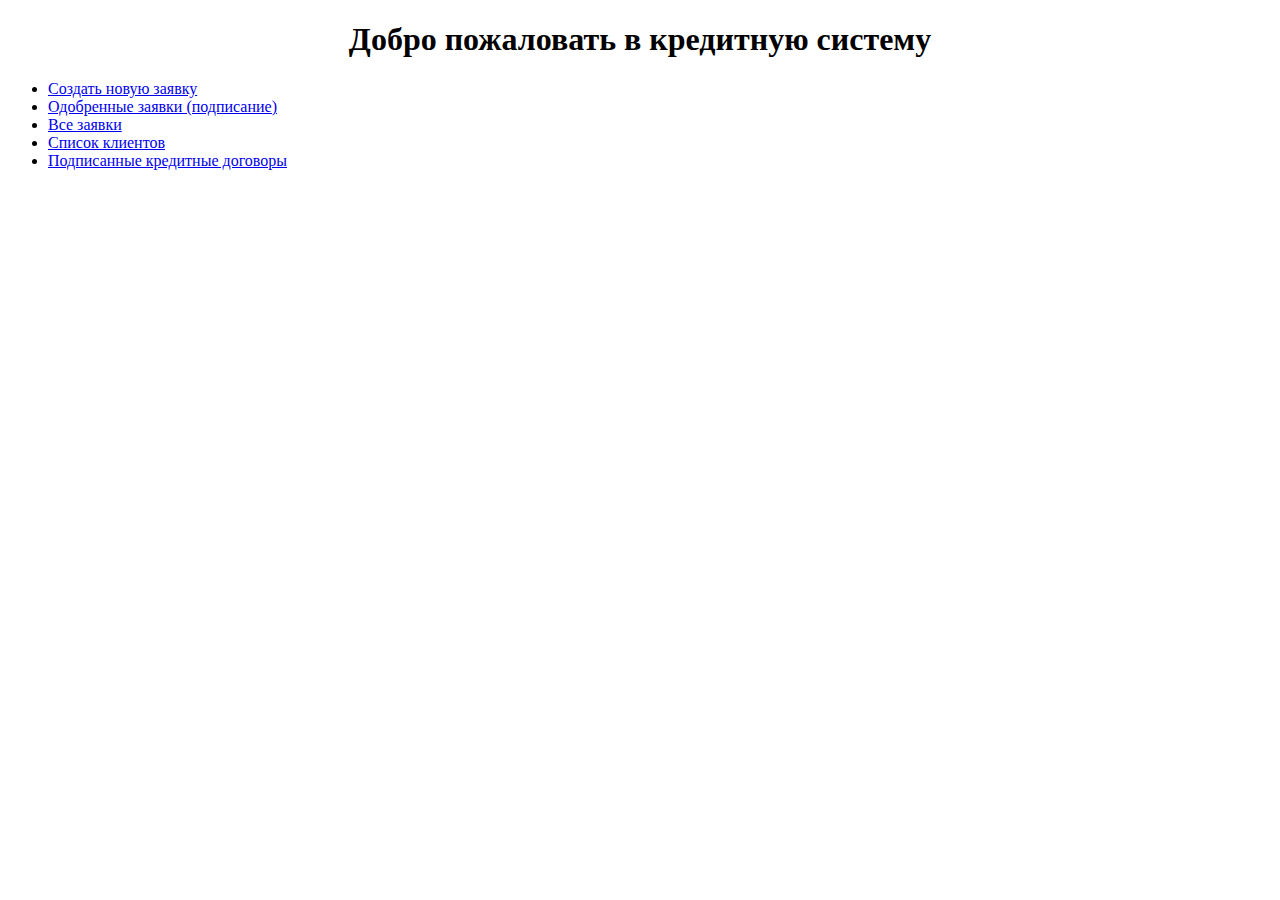
<file: src/main/resources/templates/index.html>
<!doctype html>
<html lang="ru">
<head>
    <meta charset="UTF-8">
    <meta name="viewport"
          content="width=device-width, user-scalable=no, initial-scale=1.0, maximum-scale=1.0, minimum-scale=1.0">
    <meta http-equiv="X-UA-Compatible" content="ie=edge">
    <link rel="stylesheet" th:href="@{/style.css}"/>
    <title>Document</title>
</head>
<body>
<h1 style="text-align: center">Добро пожаловать в кредитную систему</h1>

<ul>
    <li><a href="/applications/new">Создать новую заявку</a></li>
    <li><a href="/applications/approved">Одобренные заявки (подписание)</a></li>
    <li><a href="/applications">Все заявки</a></li>
    <li><a href="/clients">Список клиентов</a></li>
    <li><a href="/applications/contracts">Подписанные кредитные договоры</a></li>
</ul>
</body>
</html>
</file>
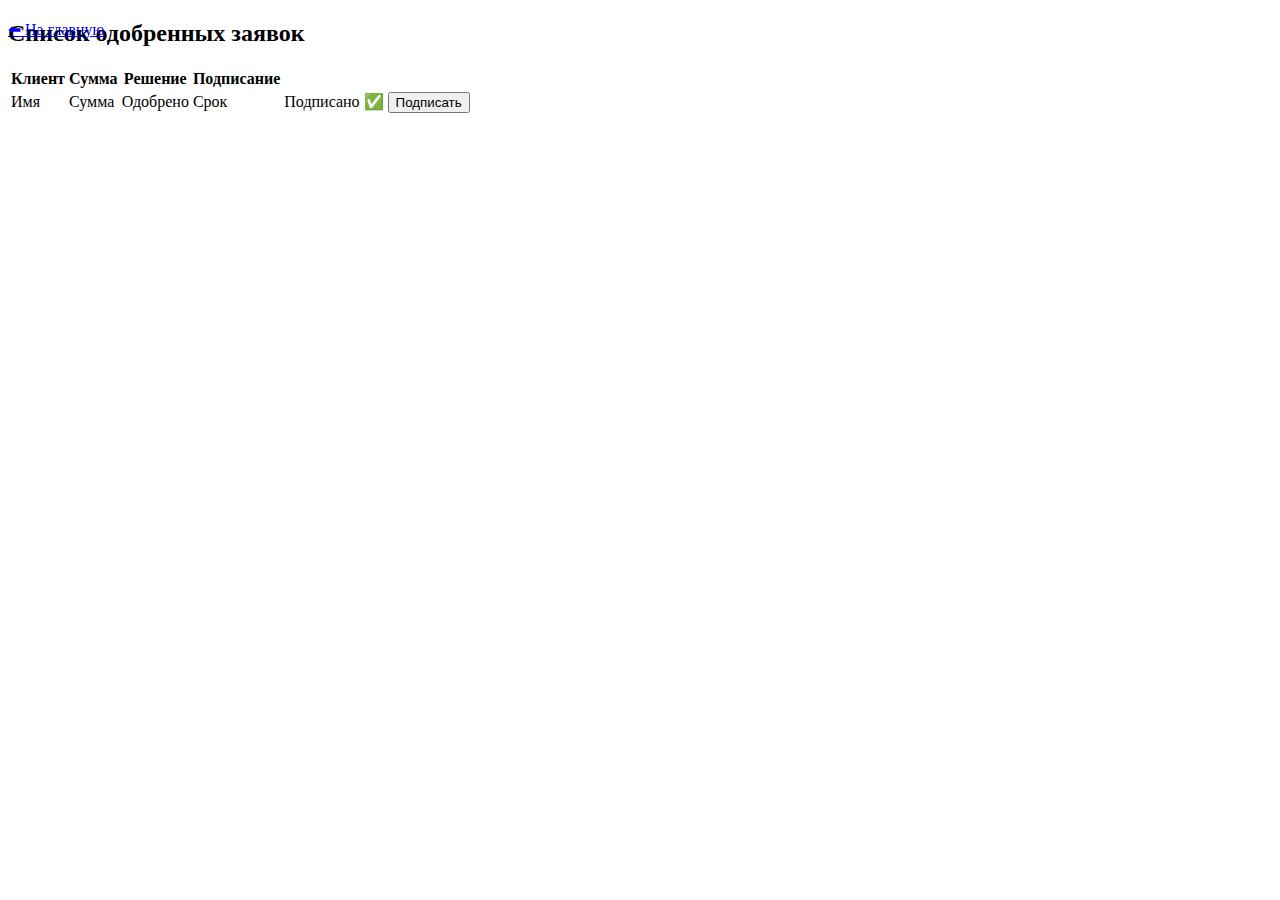
<file: src/main/resources/templates/applications/approved.html>
<!DOCTYPE html>
<html xmlns:th="http://www.thymeleaf.org" lang="ru">
<head>
    <meta charset="UTF-8">
    <link rel="stylesheet" th:href="@{/style.css}"/>
    <title>Одобренные заявки</title>
</head>
<body>
<a href="/" style="position: fixed">⬅ На главную</a>
<h2>Список одобренных заявок</h2>

<table>
    <thead>
    <tr>
        <th>Клиент</th>
        <th>Сумма</th>
        <th>Решение</th>
        <th>Подписание</th>
    </tr>
    </thead>
    <tbody>
    <tr th:each="app : ${loans}">
        <td th:text="${app.client.fullName}">Имя</td>
        <td th:text="${app.desiredAmount}">Сумма</td>
        <td th:text="${app.decision.approvedAmount}">Одобрено</td>
        <td th:text="${app.decision.termInMonths}">Срок</td>
        <td>
            <span th:if="${app.contract != null and app.contract.signed}">Подписано ✅</span>
            <form style="all: initial;" th:if="${app.contract == null}"
                  th:action="@{/applications/{id}/sign(id=${app.id})}"
                  method="post">
                <button type="submit">Подписать</button>
            </form>
        </td>
    </tr>

    </tbody>
</table>
</body>
</html>
</file>
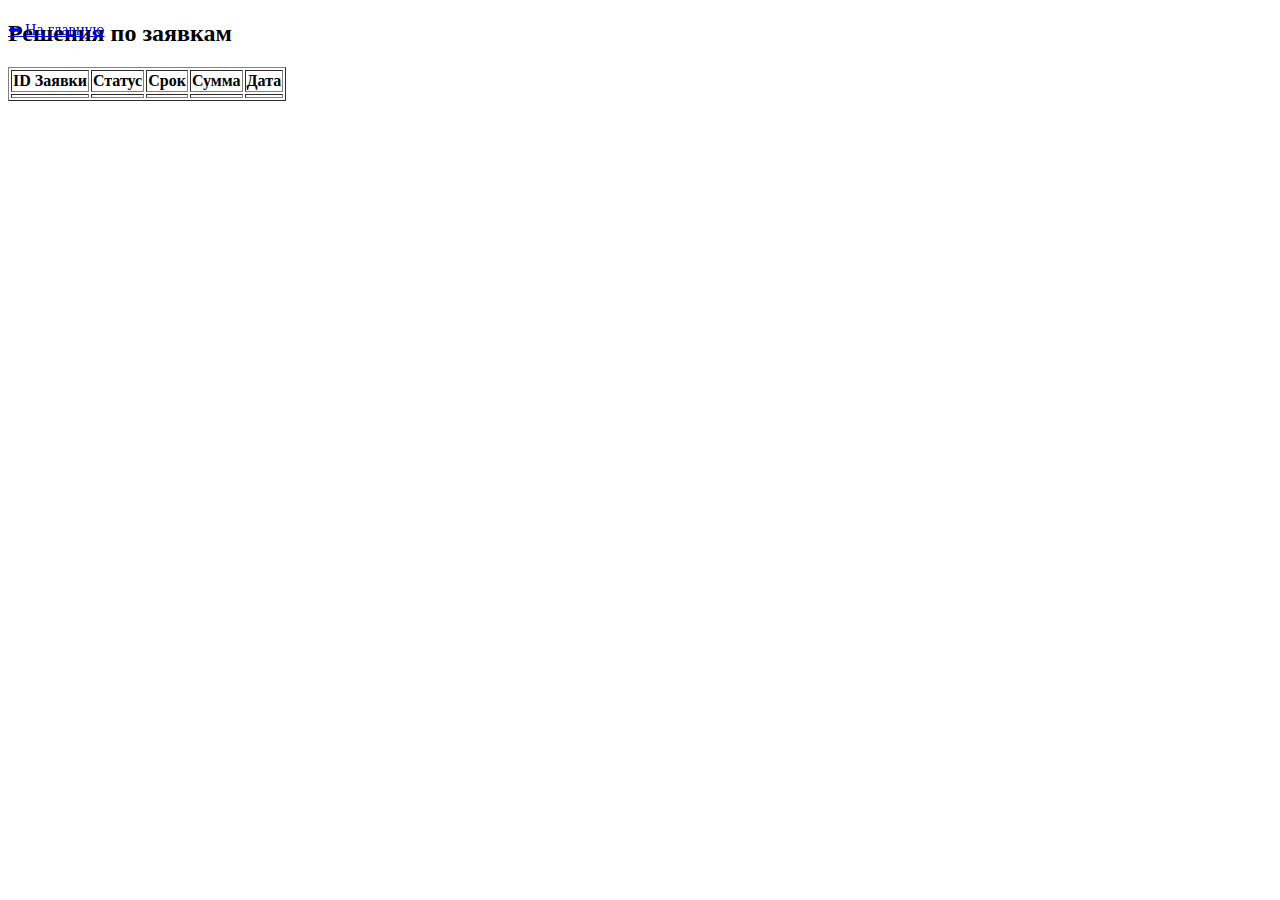
<file: src/main/resources/templates/applications/decisionsList.html>
<!DOCTYPE html>
<html lang="ru" xmlns:th="http://www.thymeleaf.org">
<head>
    <meta charset="UTF-8">
    <link rel="stylesheet" th:href="@{/style.css}"/>
    <title>Решения по заявкам</title>
</head>
<body>
<a href="/" style="position: fixed">⬅ На главную</a>
<h2>Решения по заявкам</h2>

<table border="1">
    <thead>
    <tr>
        <th>ID Заявки</th>
        <th>Статус</th>
        <th>Срок</th>
        <th>Сумма</th>
        <th>Дата</th>
    </tr>
    </thead>
    <tbody>
    <tr th:each="d : ${decisions}">
        <td th:text="${d.application.id}"></td>
        <td th:text="${d.approved ? 'Одобрено' : 'Отклонено'}"></td>
        <td th:text="${d.termInMonths}"></td>
        <td th:text="${d.approvedAmount}"></td>
        <td th:text="${d.decisionDate}"></td>
    </tr>
    </tbody>
</table>
</body>
</html>
</file>
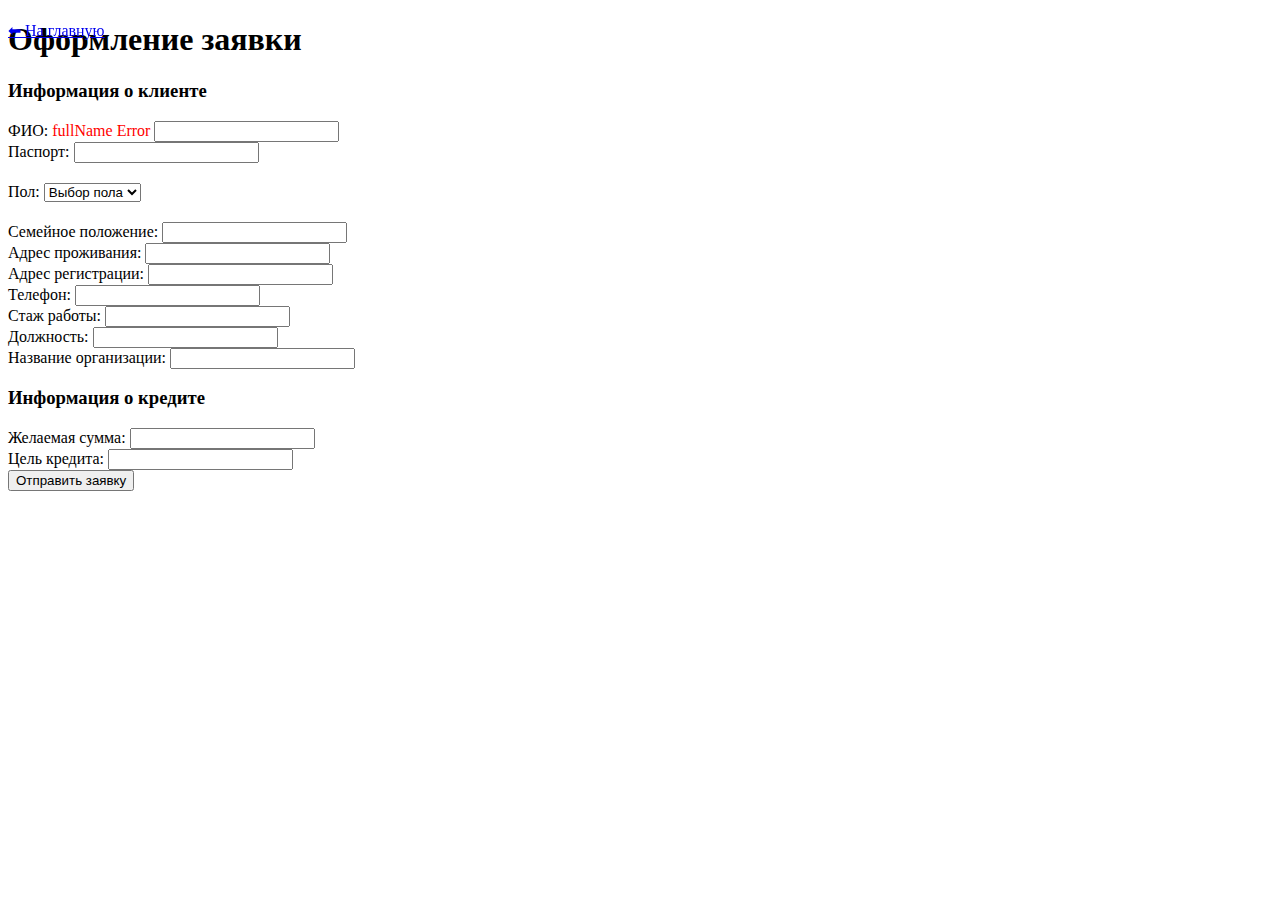
<file: src/main/resources/templates/applications/newApplications.html>
<!DOCTYPE html>
<html lang="ru" xmlns:th="http://www.thymeleaf.org">
<head>
    <meta charset="UTF-8">
    <link rel="stylesheet" th:href="@{/style.css}"/>
    <title>Новая заявка на кредит</title>
    <style>
        .error {
            color: red;
        }
    </style>
</head>
<body>
<a href="/" style="position: fixed">⬅ На главную</a>
<h1>Оформление заявки</h1>

<form th:action="@{/applications/new}" th:object="${application}" method="post">
    <h3>Информация о клиенте</h3>

    <label>ФИО: <span th:if="${#fields.hasErrors('client.fullName')}" th:errors="*{client.fullName}" class="error">fullName Error</span>
        <input type="text" th:field="*{client.fullName}" required/>
    </label><br/>

    <label>Паспорт: <span th:if="${#fields.hasErrors('client.passport')}" th:errors="*{client.passport}"
                          class="error"></span>
        <input type="text" th:field="*{client.passport}" required/>
    </label><br/>

    <label style="display: inline-block; margin: 20px 0;">Пол: <span
            th:if="${#fields.hasErrors('client.gender')}"
            th:errors="*{client.gender}" class="error"></span>
        <select th:field="*{client.gender}" id="gender">
            <option value="">Выбор пола</option>
            <option value="Мужской">Мужской</option>
            <option value="Женский">Женский</option>
        </select>
    </label>
    <br/>

    <label>Семейное положение: <span th:if="${#fields.hasErrors('client.maritalStatus')}"
                                     th:errors="*{client.maritalStatus}"
                                     class="error"></span>
        <input type="text" th:field="*{client.maritalStatus}" style="text-transform: capitalize"/>
    </label><br/>

    <label>Адрес проживания: <span th:if="${#fields.hasErrors('client.residenceAddress')}"
                                   th:errors="*{client.residenceAddress}"
                                   class="error"></span>
        <input type="text" th:field="*{client.residenceAddress}"/>
    </label><br/>

    <label>Адрес регистрации: <span th:if="${#fields.hasErrors('client.registrationAddress')}"
                                    th:errors="*{client.registrationAddress}" class="error"></span>
        <input type="text" th:field="*{client.registrationAddress}"/>
    </label><br/>

    <label>Телефон: <span th:if="${#fields.hasErrors('client.phone')}" th:errors="*{client.phone}" class="error"></span>
        <input type="text" th:field="*{client.phone}"
               required/>
    </label><br/>

    <label>Стаж работы: <span th:if="${#fields.hasErrors('client.employmentPeriod')}"
                              th:errors="*{client.employmentPeriod}"
                              class="error"></span>
        <input type="text" th:field="*{client.employmentPeriod}"/>
    </label><br/>

    <label>Должность: <span th:if="${#fields.hasErrors('client.position')}" th:errors="*{client.position}"
                            class="error"></span>
        <input type="text" th:field="*{client.position}"/>
    </label><br/>

    <label>Название организации: <span th:if="${#fields.hasErrors('client.organizationName')}"
                                       th:errors="*{client.organizationName}"
                                       class="error"></span>
        <input type="text" th:field="*{client.organizationName}"/>
    </label><br/>

    <h3>Информация о кредите</h3>

    <label>Желаемая сумма: <span th:if="${#fields.hasErrors('desiredAmount')}" th:errors="*{desiredAmount}"
                                 class="error"></span>
        <input type="number" min="0" th:field="*{desiredAmount}" step="0.01" required/>
    </label><br/>

    <label>Цель кредита: <span th:if="${#fields.hasErrors('creditPurpose')}" th:errors="*{creditPurpose}"
                               class="error"></span>
        <input type="text" th:field="*{creditPurpose}" required/>
    </label><br/>

    <button type="submit">Отправить заявку</button>
</form>
</body>
</html>
</file>
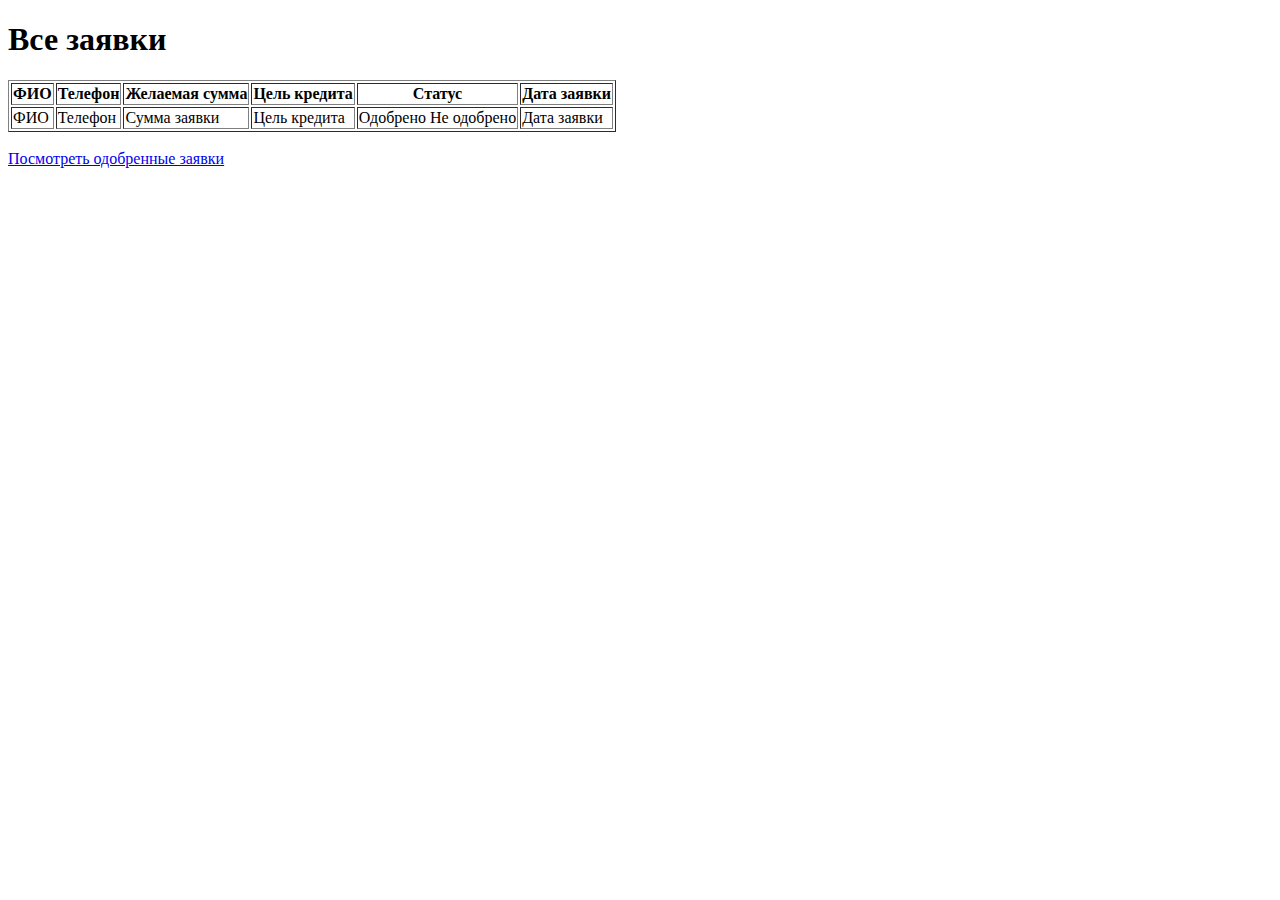
<file: src/main/resources/templates/applications/showApplications.html>
<!-- templates/applications/list.html -->
<!DOCTYPE html>
<html xmlns:th="http://www.thymeleaf.org">
<head>
    <meta charset="UTF-8">
    <title>Все заявки</title>
</head>
<body>
<h1>Все заявки</h1>

<table border="1">
    <thead>
    <tr>
        <th>ФИО</th>
        <th>Телефон</th>
        <th>Желаемая сумма</th>
        <th>Цель кредита</th>
        <th>Статус</th>
        <th>Дата заявки</th>
    </tr>
    </thead>
    <tbody>
    <tr th:each="app : ${loads}">
        <td th:text="${app.client.fullName}">ФИО</td>
        <td th:text="${app.client.phone}">Телефон</td>
        <td th:text="${app.desiredAmount}">Сумма заявки</td>
        <td th:text="${app.creditPurpose}">Цель кредита</td>
        <td>
            <span th:if="${app.decision != null and app.decision.approved}">Одобрено</span>
            <span th:if="${app.decision == null or not app.decision.approved}">Не одобрено</span>
        </td>
        <td th:text="${#temporals.format(app.createdAt, 'dd.MM.yyyy')}">Дата заявки</td>
    </tr>
    </tbody>
</table>

<br>
<a href="/applications/approved">Посмотреть одобренные заявки</a>

</body>
</html>
</file>
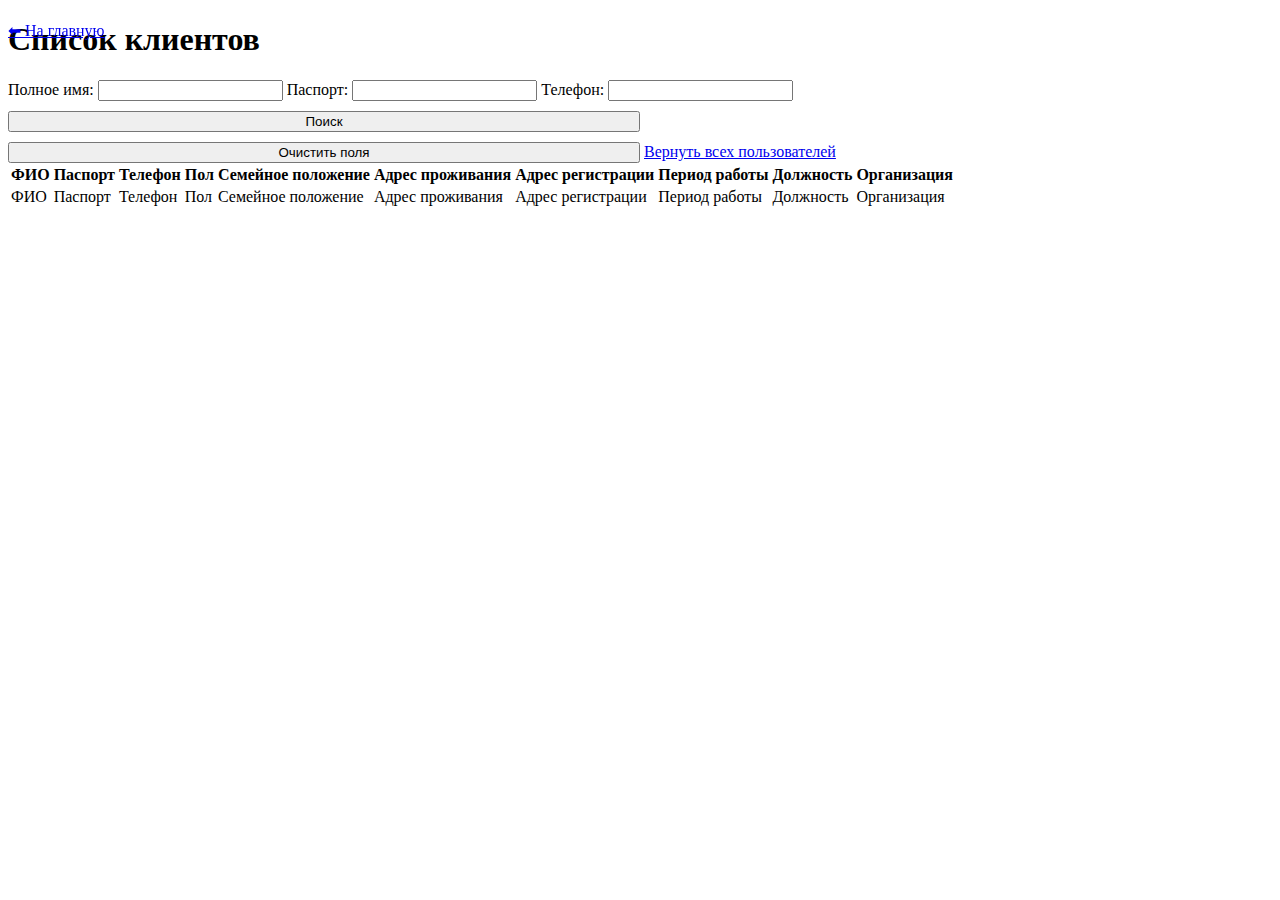
<file: src/main/resources/templates/clients/list.html>
<!DOCTYPE html>
<html lang="en" xmlns:th="http://www.thymeleaf.org">
<head>
    <meta charset="UTF-8">
    <meta name="viewport" content="width=device-width, initial-scale=1.0">
    <link rel="stylesheet" th:href="@{/style.css}"/>
    <title>Список клиентов</title>
</head>
<body>
<a href="/" style="position: fixed">⬅ На главную</a>
<h1>Список клиентов</h1>

<form action="/clients/search" method="POST">
    <label for="fullName">Полное имя:</label>
    <input type="text" id="fullName" name="fullName">

    <label for="passport">Паспорт:</label>
    <input type="text" id="passport" name="passport">

    <label for="phone">Телефон:</label>
    <input type="text" id="phone" name="phone">

    <button type="submit" style="width: 50%; margin: 10px auto;">Поиск</button>
    <button type="reset" style="width: 50%; margin: auto;">Очистить поля</button>
    <a href="/clients" style="text-align: center">Вернуть всех пользователей</a>
</form>

<table>
    <thead>
    <tr>
        <th>ФИО</th>
        <th>Паспорт</th>
        <th>Телефон</th>
        <th>Пол</th>
        <th>Семейное положение</th>
        <th>Адрес проживания</th>
        <th>Адрес регистрации</th>
        <th>Период работы</th>
        <th>Должность</th>
        <th>Организация</th>
    </tr>
    </thead>
    <tbody>
    <tr th:each="client : ${clients}">
        <td th:text="${client.fullName}">ФИО</td>
        <td th:text="${client.passport}">Паспорт</td>
        <td th:text="${client.phone}">Телефон</td>
        <td th:text="${client.gender}">Пол</td>
        <td th:text="${client.maritalStatus}">Семейное положение</td>
        <td th:text="${client.residenceAddress}">Адрес проживания</td>
        <td th:text="${client.registrationAddress}">Адрес регистрации</td>
        <td th:text="${client.employmentPeriod}">Период работы</td>
        <td th:text="${client.position}">Должность</td>
        <td th:text="${client.organizationName}">Организация</td>
    </tr>
    </tbody>
</table>
</body>
</html>
</file>
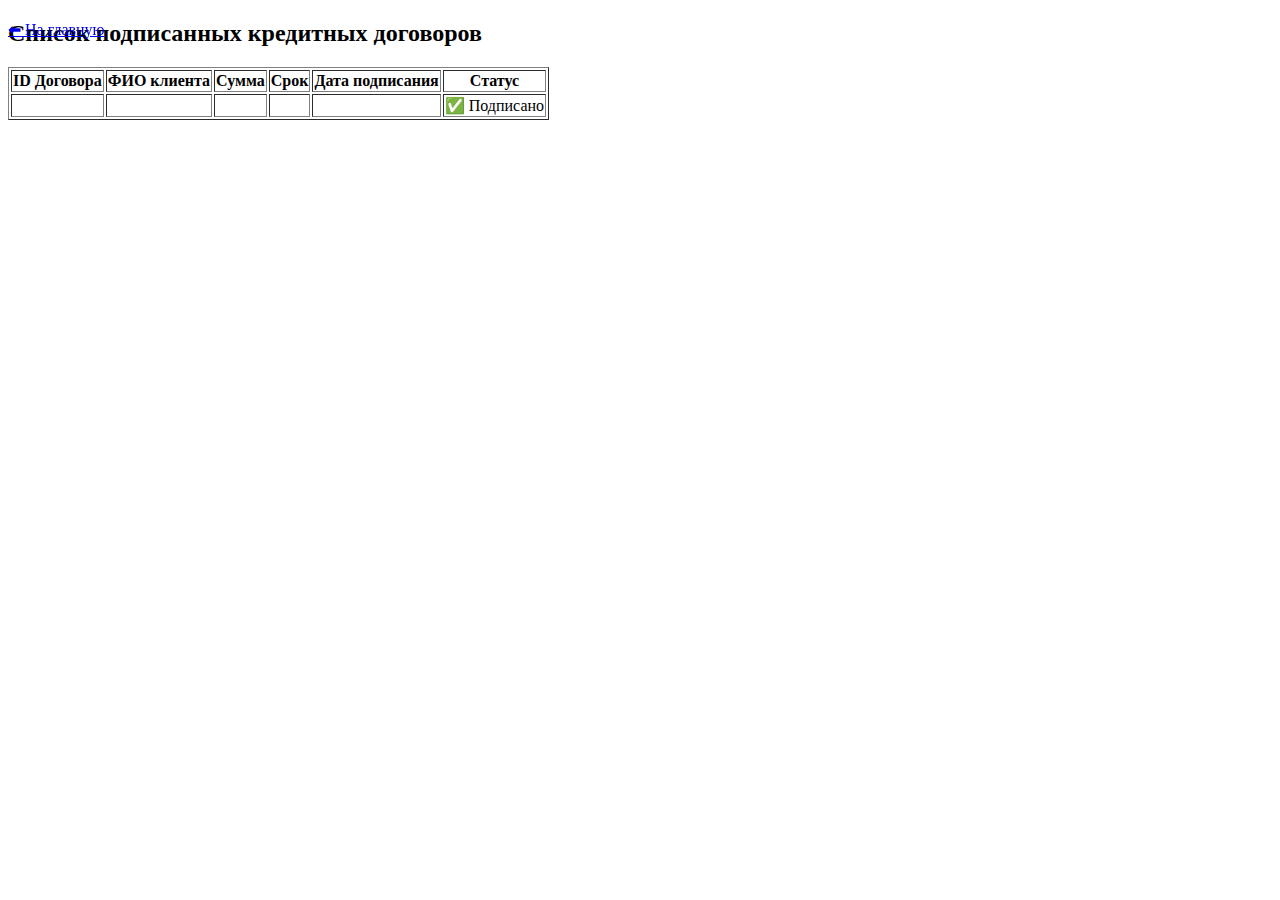
<file: src/main/resources/templates/contracts/signed-list.html>
<!DOCTYPE html>
<html xmlns:th="http://www.thymeleaf.org" lang="ru">
<head>
    <meta charset="UTF-8">
    <title>Подписанные договоры</title>
    <link rel="stylesheet" th:href="@{/style.css}"/>
</head>
<body>
<a href="/" style="position: fixed">⬅ На главную</a>
<h2>Список подписанных кредитных договоров</h2>

<table border="1">
    <thead>
    <tr>
        <th>ID Договора</th>
        <th>ФИО клиента</th>
        <th>Сумма</th>
        <th>Срок</th>
        <th>Дата подписания</th>
        <th>Статус</th>
    </tr>
    </thead>
    <tbody>
    <tr th:each="contract : ${contracts}">
        <td th:text="${contract.id}"></td>
        <td th:text="${contract.application.client.fullName}"></td>
        <td th:text="${contract.application.decision.approvedAmount}"></td>
        <td th:text="${contract.application.decision.termInMonths} + ' мес.'"></td>
        <td th:text="${contract.signedDate}"></td>
        <td>
            <span th:if="${contract.signed}">✅ Подписано</span>
        </td>
    </tr>
    </tbody>
</table>

</body>
</html>
</file>
